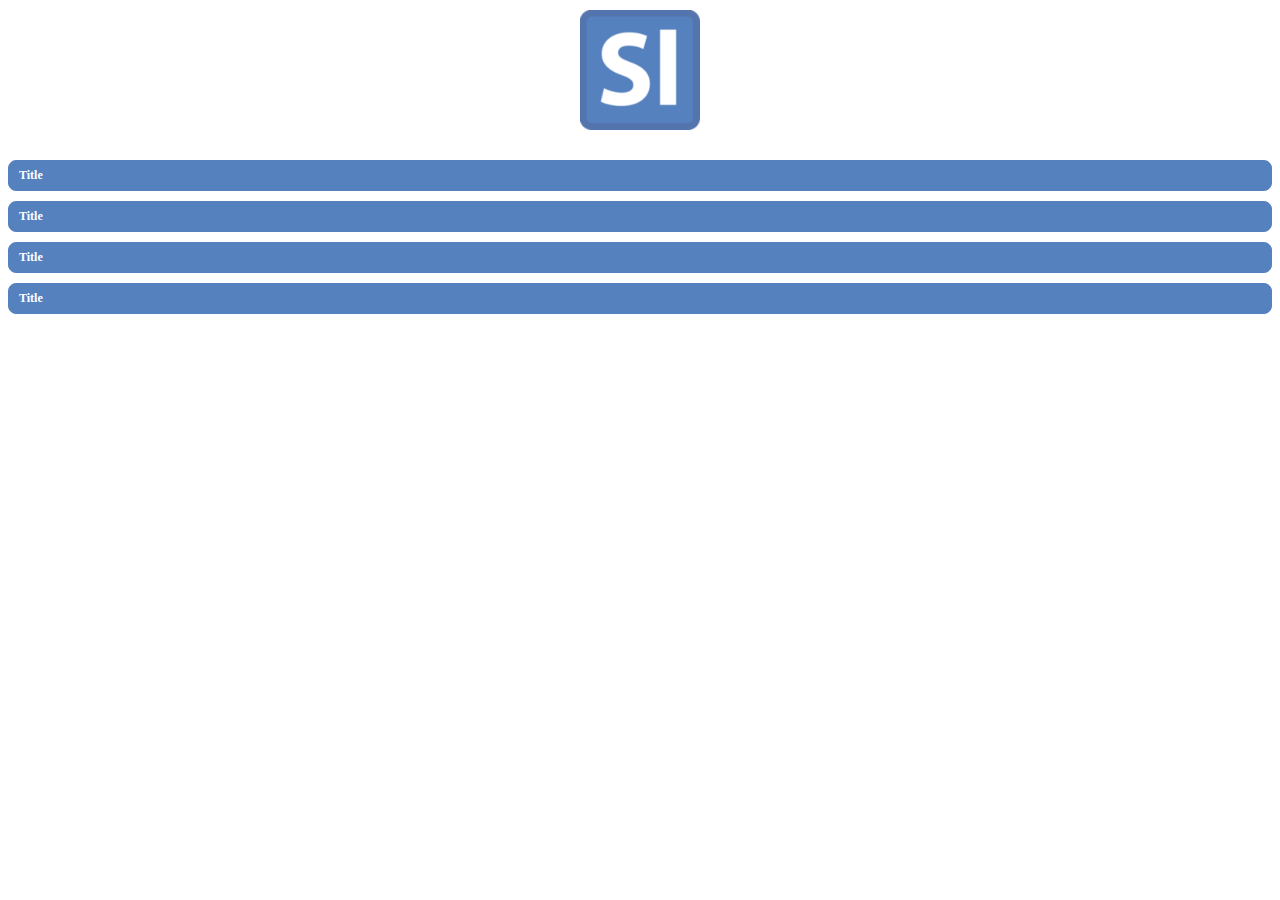
<file: index.html>
<!DOCTYPE html>
<html lang="en">
<head>
    <meta charset="UTF-8">
    <meta name="viewport" content="width=device-width, initial-scale=1.0">
    <title>KALCIFER SLIDERS</title>
    <link rel="shortcut icon" href="favicon.ico" type="image/x-icon">
    <link rel="stylesheet" href="sliders/css/style.css">
    <script src="https://code.jquery.com/jquery-3.5.0.js"></script>    
</head>
<body>
    <img src="img/logo.png" alt="logo_slider" style="width: 120px; height: 120px; margin: 10px auto 30px auto; display: block;">
    <div class="slider"></div>
    <script> $(".slider").load("sliders/slider.html"); </script>
</body>
</html>
</file>
<file: sliders/css/style.css>
@import "templates/green.css";
@import "templates/blue.css";
@import "templates/red.css";
@import "templates/grey.css";
@import "templates/yellow.css";

* {
    box-sizing: border-box;
}

@keyframes show {
    0% { opacity: 0; }
    100% { opacity: 1; }
}

.kalcifer_slider{
    position: relative; 
    margin: 8px 0px;
} 

.kalcifer_slider .title{
    cursor: pointer;
    display: flex;
    align-items: center;
    width: 100%;
    margin: 10px 0px 0px 0px;
    padding: 7px 10px;
    font-size: 12px;
    font-weight: bold;
    word-break: break-word;
    border: 1px solid #bdbdbd;
    border-radius: 8px;
    background: #e3e3e3;
    color: #6b6b6b;
}

.kalcifer_slider > .title:hover{
    background: #ededed;
}

.kalcifer_slider .desc{
    display: none;
    width: 100%;
    min-height: 30px;
    padding: 14px;
    border-top: 0px solid;
    word-break: break-word;
    border: 1px solid #bdbdbd;
    border-radius: 0px 0px 8px 8px;
    background: #ffffff;
    color: #111111;
}

.kalcifer_slider .active + .desc{
    display: block;
    animation: show 0.7s forwards;
}

.kalcifer_slider.icon > .title{
    padding-left: 35px;
}

.kalcifer_slider > .title.active{
    border-radius: 8px 8px 0px 0px;
}

.kalcifer_slider > .title.active:hover{
    background: #e3e3e3;
}

.kalcifer_slider.icon > .title::before{
    content: '+';
    display: flex;
    flex-wrap: wrap;
    justify-content: center;
    align-items: center;
    position: absolute;
    width: 15px;
    height: 15px;
    line-height: 0px;
    margin-left: -26px;
    border: 1px solid;
    border-radius: 50%;
    font-size: 16px;
}

.kalcifer_slider.icon > .title.active::before{
    content: '-';
    align-items: start;
    line-height: 11px;
}
</file>
